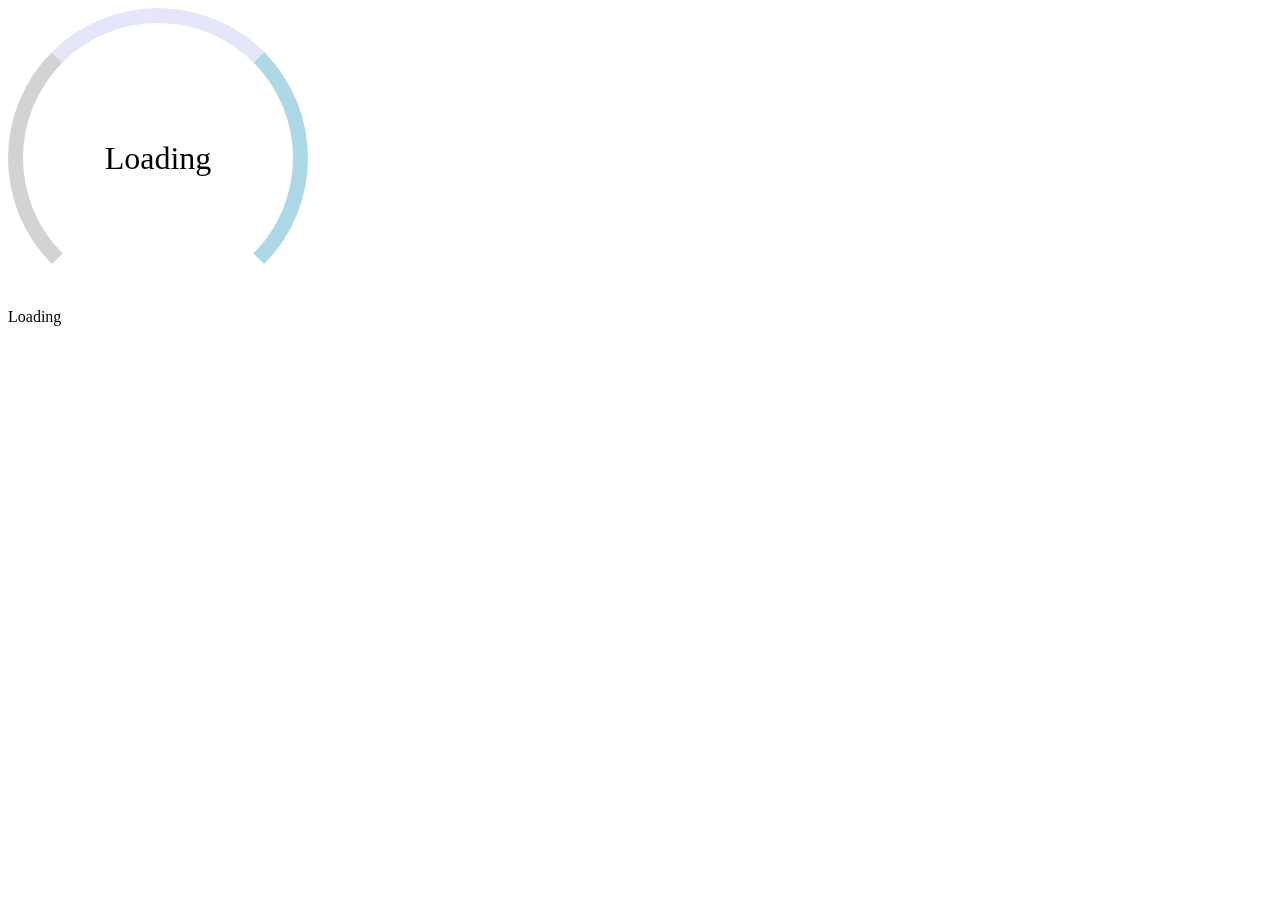
<file: ANIMATED_LOADING_SPINNER/index.html>
<!DOCTYPE html>
<html lang="en">
<head>
    <meta charset="UTF-8">
    <meta http-equiv="X-UA-Compatible" content="IE=edge">
    <meta name="viewport" content="width=device-width, initial-scale=1.0">
    <title>Document</title>
    <link rel="stylesheet" href="styles.css">
</head>
<body>
    <div class="spinner">
       Loading 
       <div class="spinner-sector spinner-sector-purple"></div>
       <div class="spinner-sector spinner-sector-grey"></div>
       <div class="spinner-sector spinner-sector-blue"></div>
    </div>

    <div class="spinner-2">Loading</div>
</body>
</html>
</file>
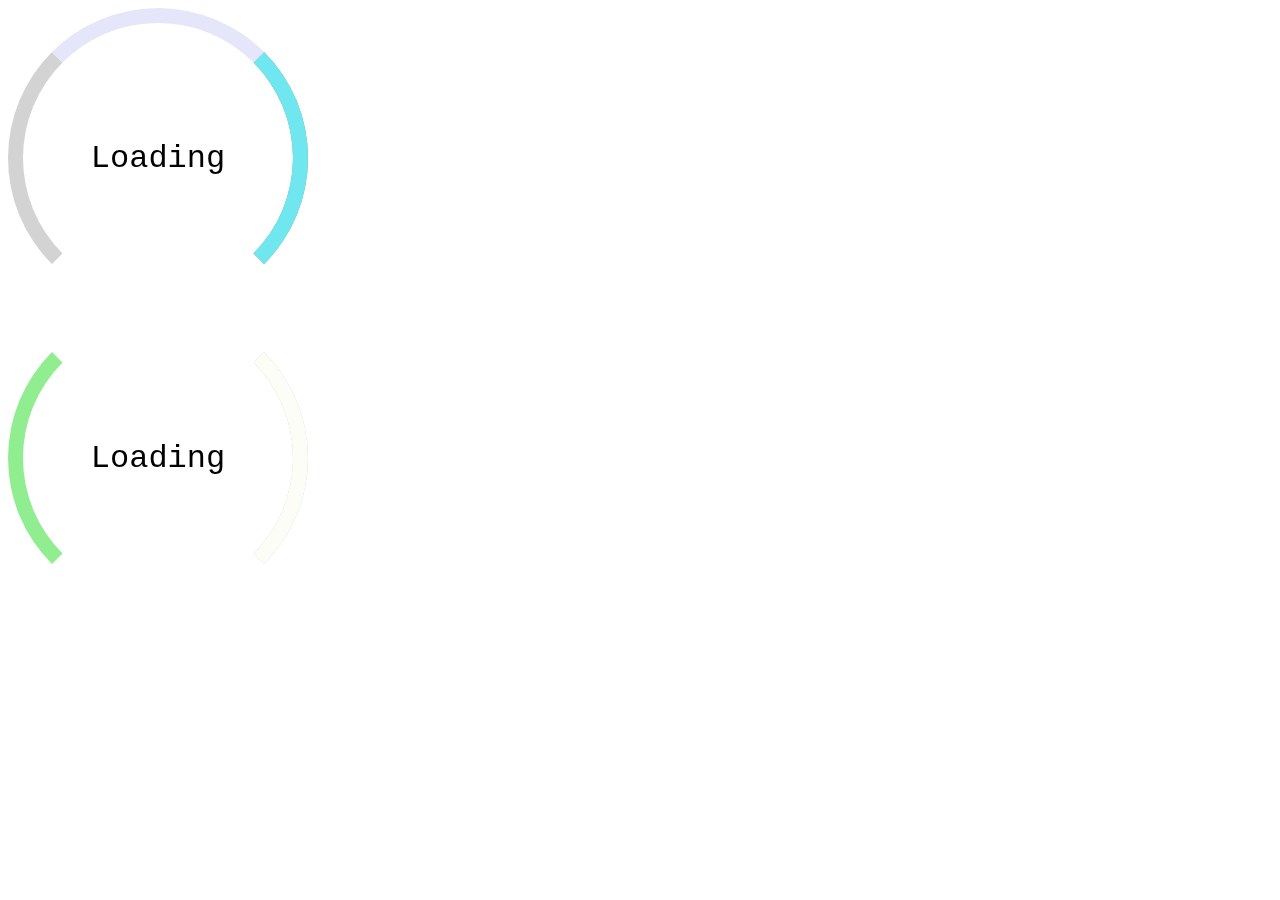
<file: ANIMATED_LOADING_SPINNER/ANIMATED_LOADING_SPINNER/index.html>
<!DOCTYPE html>
<html lang="en">
<head>
    <meta charset="UTF-8">
    <meta http-equiv="X-UA-Compatible" content="IE=edge">
    <meta name="viewport" content="width=device-width, initial-scale=1.0">
    <title>Document</title>
    <link rel="stylesheet" href="styles.css">
</head>
<body>
    <div class="spinner">
       Loading 
       <div class="spinner-sector spinner-sector-purple"></div>
       <div class="spinner-sector spinner-sector-grey"></div>
       <div class="spinner-sector spinner-sector-blue"></div>
       <div class="spinner-sector spinner-sector-green"></div>
    </div>

    <div class="spinner-2">Loading</div>
</body>
</html>
</file>
<file: ANIMATED_LOADING_SPINNER/styles.css>
*, *::after, *::before{
    box-sizing: border-box;
}

.spinner{
    width: 300px;
    height: 300px;
    display: flex;
    justify-content: center;
    align-items: center;
    font-size: 2rem;
    overflow: hidden;
    position: relative;
}

.spinner-sector {
    position: absolute;
    width: 100%;
    height: 100%;
    border-radius: 50%;
    border: 15px solid transparent;
    mix-blend-mode: overlay;
    animation: rotate 150ms ease-in-and-out infinite;

}

.spinner-sector-purple{
    border-top-color: lavender;
}



.spinner-sector-grey{
    
    border-left-color: lightgrey;
}


.spinner-sector-blue{
    border-right-color: lightblue;
}
</file>
<file: ANIMATED_LOADING_SPINNER/ANIMATED_LOADING_SPINNER/styles.css>
*, *::after, *::before{
    box-sizing: border-box;
}

.spinner{
    width: 300px;
    height: 300px;
    display: flex;
    justify-content: center;
    align-items: center;
    font-size: 2rem;
    font-family: 'Courier New', Courier, monospace;
    overflow: hidden;
    position: relative;
    animation: text-color 2s ease-in-out infinite alternate;
}

.spinner-sector {
    position: absolute;
    width: 100%;
    height: 100%;
    border-radius: 50%;
    border: 15px solid transparent;
    mix-blend-mode: overlay;
    animation: rotate var(--duration) var(--timing) infinite;
    pointer-events: none;

}

.spinner-sector-purple{
    border-top-color: lavender;
    --duration: 1.5s;
    --timing: ease-in-out;
}



.spinner-sector-grey{
    
    border-left-color: lightgrey;
    --duration: 2s;
    --timing: ease-in;
}


.spinner-sector-blue{
    border-right-color: lightblue;
    --duration: 2.5s;
    --timing: ease-out;
}


.spinner-sector-green{
    border-right-color: lightseagreen;
    --duration: 3s;
    --timing: ease-out;
}


@keyframes rotate {
    0% {
        transform: rotate(0);
    }

    100% {
        transform: rotate(360deg);
    }
}

@keyframes text-color{
    0% {
        color: rgba(0, 0, 0, 1)
    }
    50% {
        color: rgba(0, 0, 0, .5)
    }
    100% {
         color: rgba(0, 0, 0, .1)
    }
}

.spinner-2{

    width: 300px;
    height: 300px;
    display: flex;
    justify-content: center;
    align-items: center;
    font-size: 2rem;
    font-family: 'Courier New', Courier, monospace;
    overflow: hidden;
    position: relative;
    animation: text-color 2s ease-in-out infinite alternate;

}
 
.spinner-2::before,
.spinner-2::after{
    content: "";
    position: absolute;
    width: 100%;
    height: 100%;
    border-radius: 50%;
    border: 15px solid transparent;
    mix-blend-mode: overlay;
    animation: rotate var(--duration) var(--timing) infinite;
    pointer-events: none;

}


.spinner-2::before{

    border-right-color: powderblue;
    --duration: 3s;
    --timing: ease-out;
}


.spinner-2::after{

    border-right-color: lightgoldenrodyellow;
    border-left-color: lightgreen;
    --duration: 2.5s;
    --timing: ease-out;
}
</file>
